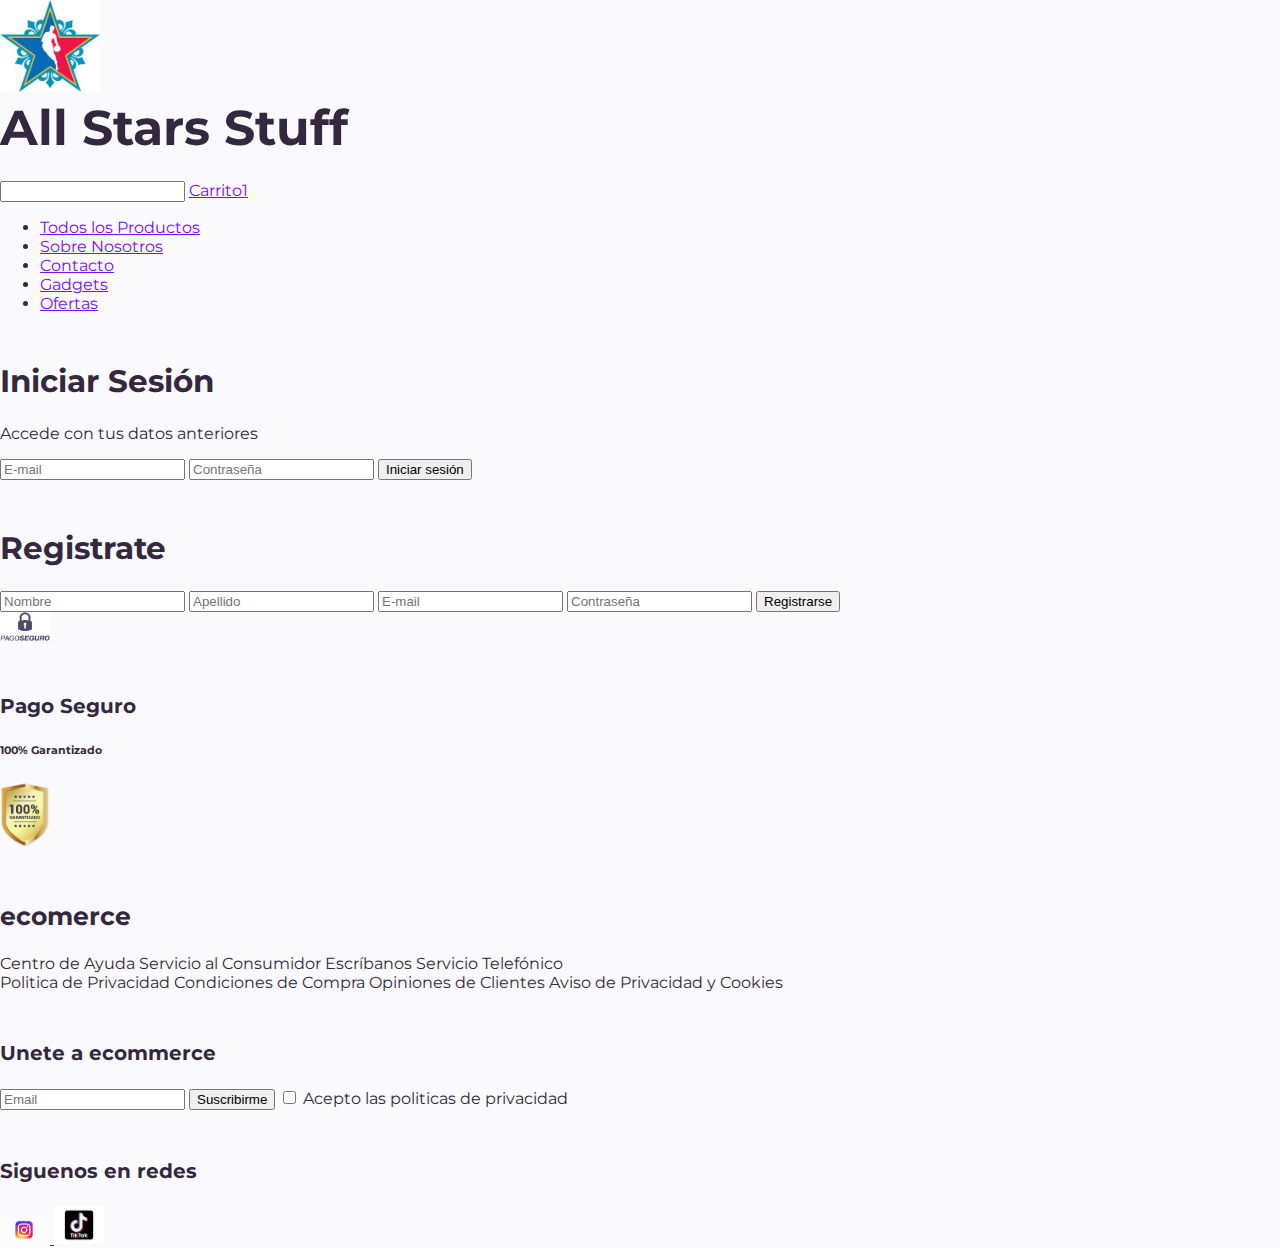
<file: HTML/index.html>
<!DOCTYPE html>
<html lang="en">
  <head>
    <meta charset="UTF-8" />
    <meta http-equiv="X-UA-Compatible" content="IE=edge" />
    <meta name="viewport" content="width=device-width, initial-scale=1.0" />
    <link rel="shortcut icon" href="/assets/icons/NBA Logo.ico">
    <title>All Stars Stuff</title>
    <!-- Mi estilo -->
    <link rel="stylesheet" href="../CSS/style.css">
    <!-- Iconos  -->
    <link rel="stylesheet" href="https://cdn.jsdelivr.net/npm/bootstrap-icons@1.10.4/font/bootstrap-icons.css">
    <!-- Mis fuentes -->
    <link rel="preconnect" href="https://fonts.googleapis.com">
    <link rel="preconnect" href="https://fonts.gstatic.com" crossorigin>
    <link href="https://fonts.googleapis.com/css2?family=IBM+Plex+Mono:wght@100;300&family=Montserrat:wght@200;400&display=swap" rel="stylesheet">
  </head>
  <body>
    <header>
      <img src="../assets/icons/NBA Logo.png" alt="logo" width="100px" />
      <h1>All Stars Stuff</h1>
      <input type="search" name="buscador" />
      <a href="carrito.html">Carrito<span>1</span></a>
    </header>
    <nav>
      <ul>
        <li><a href="productos.html">Todos los Productos</a></li>
        <li><a href="">Sobre Nosotros</a></li>
        <li><a href="">Contacto</a></li>
        <li><a href="">Gadgets</a></li>
        <li><a href="">Ofertas</a></li>
      </ul>
    </nav>
    <main>
      <div>
        <h3>Iniciar Sesión</h3>
        <p>Accede con tus datos anteriores</p>
        <form>
          <input type="email" name="mail" placeholder="E-mail" />
          <input type="password" name="password" placeholder="Contraseña" />
          <button type="submit">Iniciar sesión</button>
        </form>
      </div>
      <div>
        <h3>Registrate</h3>
        
        <form>
          <input type="text" name="nombre" placeholder="Nombre" />
          <input type="text" name="apellido" placeholder="Apellido" />
          <input type="email" name="mail" placeholder="E-mail" />
          <input type="password" name="password" placeholder="Contraseña" />
          <button type="submit">Registrarse</button>
        </form>
      </div>
    </main>
    <section>
        <div>
            <img src="../assets/icons/Pago seguro.png" alt="PagoSeguro" width="50px"/>
            <div>
                <h5>Pago Seguro</h5>
                <h6>100% Garantizado</h6>

            </div>
    </section>
    <footer>
        <div>
            <img src="../assets/icons/GARANTIZADO.png" alt="logo" width="50" />
            <h4>ecomerce</h4>

            <div>
              <ul class="menu">
              <li>Centro de Ayuda</li>
              <li>Servicio al Consumidor</li>
              <li>Escríbanos</li>
              <li>Servicio Telefónico</li>
              </ul>

          </div>
          <div>
            <ul class="menu">
              <li>Politica de Privacidad</li>
              <li>Condiciones de Compra</li>
              <li>Opiniones de Clientes</li>
              <li>Aviso de Privacidad y Cookies</li>
              </ul>

          </div>
        </div>
        <div>

            <h5>Unete a ecommerce</h5>
            <form>
                <input type="email" name="Email" placeholder="Email"/>
                <button type="submit">Suscribirme</button>
                <label for="politica">
                  <input type="checkbox" name="politica" id="politica" value="acepto"/>
                  Acepto las politicas de privacidad
                </label>
            </form>
            <h5>Siguenos en redes</h5>
            <a href="https://www.instagram.com" target="_blank">
              <img src="../assets/icons/Logoinstagram.png" alt="logo" width="50"/>
          </a>
      
              <a href="https://www.tiktok.com" target="_blank">
              <img src="../assets/icons/logotiktok.jpg" alt="logo" width="50"/>
          </a>
        </div>
            



    </footer>
  </body>
</html>
</file>
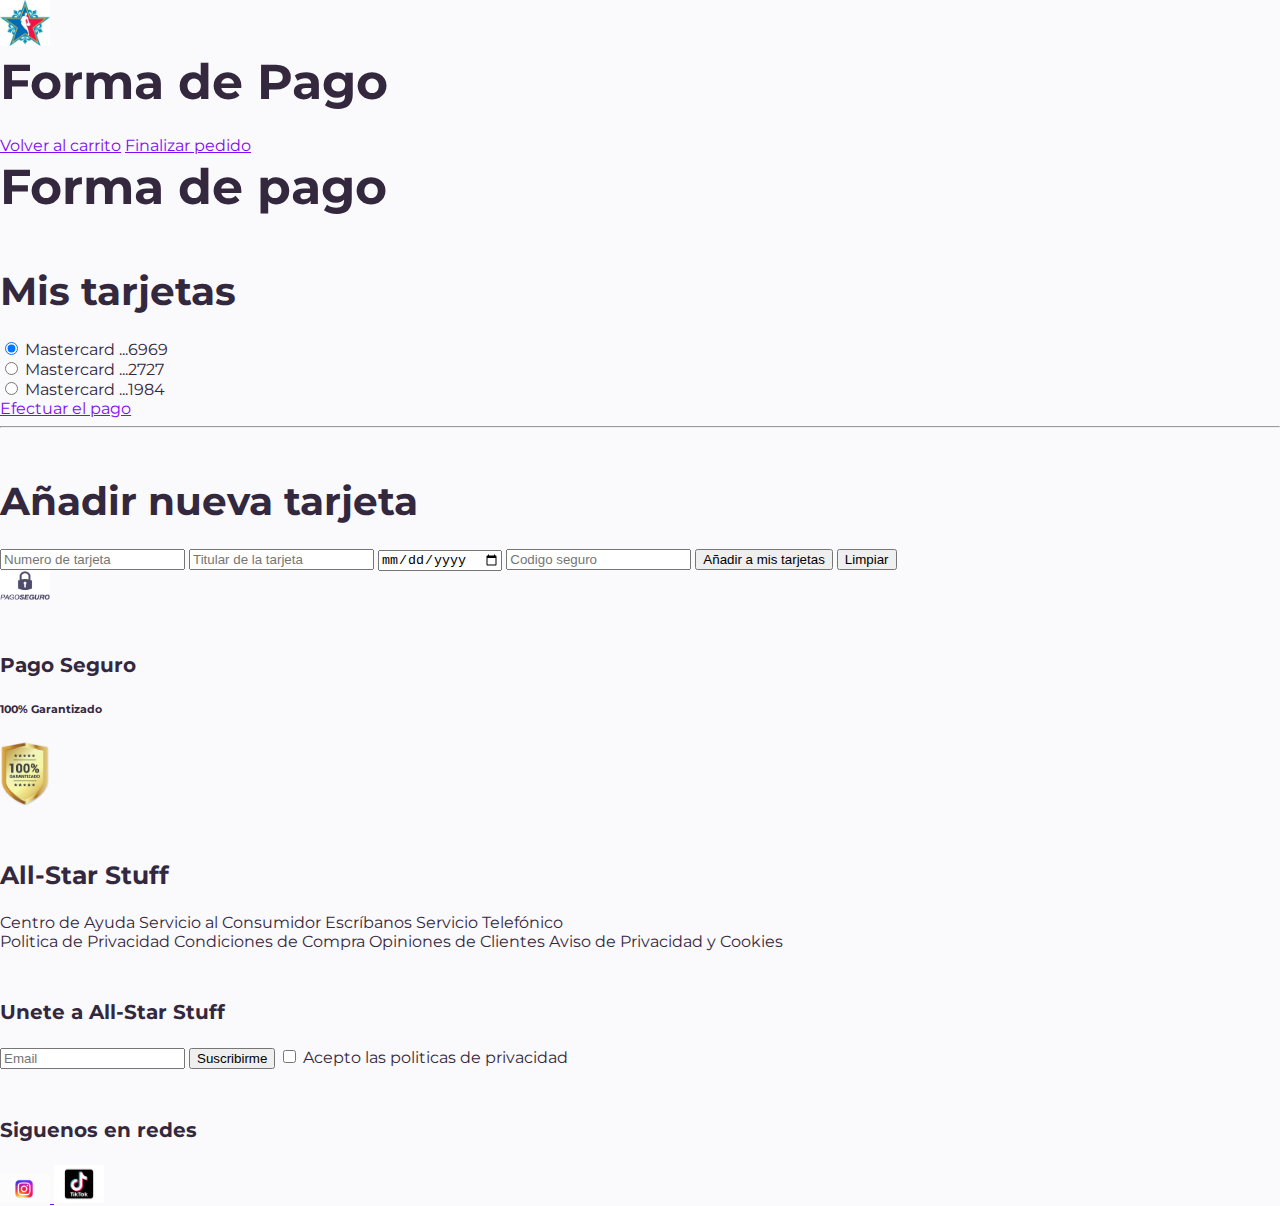
<file: HTML/forma de pago.html>
<!DOCTYPE html>
<html lang="en">
  <head>
    <meta charset="UTF-8" />
    <meta http-equiv="X-UA-Compatible" content="IE=edge" />
    <meta name="viewport" content="width=device-width, initial-scale=1.0" />
    <link rel="shortcut icon" href="/assets/icons/NBA Logo.ico">
    <title>All Stars Stuff</title>
    <!-- Mi estilo -->
    <link rel="stylesheet" href="../CSS/style.css">
    <!-- Iconos  -->
    <link rel="stylesheet" href="https://cdn.jsdelivr.net/npm/bootstrap-icons@1.10.4/font/bootstrap-icons.css">
    <!-- Mis fuentes -->
    <link rel="preconnect" href="https://fonts.googleapis.com">
    <link rel="preconnect" href="https://fonts.gstatic.com" crossorigin>
    <link href="https://fonts.googleapis.com/css2?family=IBM+Plex+Mono:wght@100;300&family=Montserrat:wght@200;400&display=swap" rel="stylesheet">
  </head>
  <body>
    <header>
      <img src="../assets/icons/NBA Logo.png" alt="logo" width="50px" />
      <h1>Forma de Pago</h1>
      <a href="carrito.html">Volver al carrito</a>
      <a href="../HTML/finalizar pedido.html">Finalizar pedido</a>
    </header>
    <main>
      <h1>Forma de pago</h1>
      <div>
        <h2>Mis tarjetas</h2>
        <form>
          <label for="tarjeta">
            <input type="radio" name="tarjeta" id="tarjeta" value="6969" checked/>
            Mastercard ...6969
          </label>
          <br />
          <label for="tarjeta">
            <input type="radio" name="tarjeta" id="tarjeta" value="2727" />
            Mastercard ...2727
          </label>
          <br />
          <label for="tarjeta">
            <input type="radio" name="tarjeta" id="tarjeta" value="1984" />
            Mastercard ...1984
          </label>
          <br />
          <a href="finalizar pedido.html"> Efectuar el pago</a>
        </form>
      </div>
      <hr />
      <div>
        <h2>Añadir nueva tarjeta</h2>
        <form>
          <input type="number" name="tarjeta" placeholder="Numero de tarjeta" />
          <input type="text" name="titular" placeholder="Titular de la tarjeta"/>
          <input type="date" name="caducidad" placeholder="Caducidad" />
          <input type="number" name="cvv" placeholder="Codigo seguro" min="0" />
          <button type="button">Añadir a mis tarjetas</button>
          <label for="Borrar"></label>    
          <input type="reset" value="Limpiar">
        </form>
      </div>
    </main>
    <section>
        <div>
            <img src="../assets/icons/Pago seguro.png" alt="PagoSeguro" width="50px"/>
            <div>
                <h5>Pago Seguro</h5>
                <h6>100% Garantizado</h6>

            </div>
    </section>
    <footer>
        <div>
            <img src="../assets/icons/GARANTIZADO.png" alt="logo" width="50" />
            <h4>All-Star Stuff</h4>

            <div>
                <ul class="menu">
                <li>Centro de Ayuda</li>
                <li>Servicio al Consumidor</li>
                <li>Escríbanos</li>
                <li>Servicio Telefónico</li>
                </ul>

            </div>
            <div>
              <ul class="menu">
                <li>Politica de Privacidad</li>
                <li>Condiciones de Compra</li>
                <li>Opiniones de Clientes</li>
                <li>Aviso de Privacidad y Cookies</li>
                </ul>

            </div>
        </div>
        <div>

            <h5>Unete a All-Star Stuff</h5>
            <form>
                <input type="email" name="Email" placeholder="Email"/>
                <button type="submit">Suscribirme</button>
                <label for="politica">
                  <input type="checkbox" name="politica" id="politica" value="acepto"/>
                  Acepto las politicas de privacidad
                </label>
            </form>
            <h5>Siguenos en redes</h5>
            <a href="https://www.instagram.com" target="_blank">
                <img src="../assets/icons/Logoinstagram.png" alt="logo" width="50"/>
            </a>
        
                <a href="https://www.tiktok.com" target="_blank">
                <img src="../assets/icons/logotiktok.jpg" alt="logo" width="50"/>
            </a>
        </div>
        
            



    </footer>
  </body>
</html>
</file>
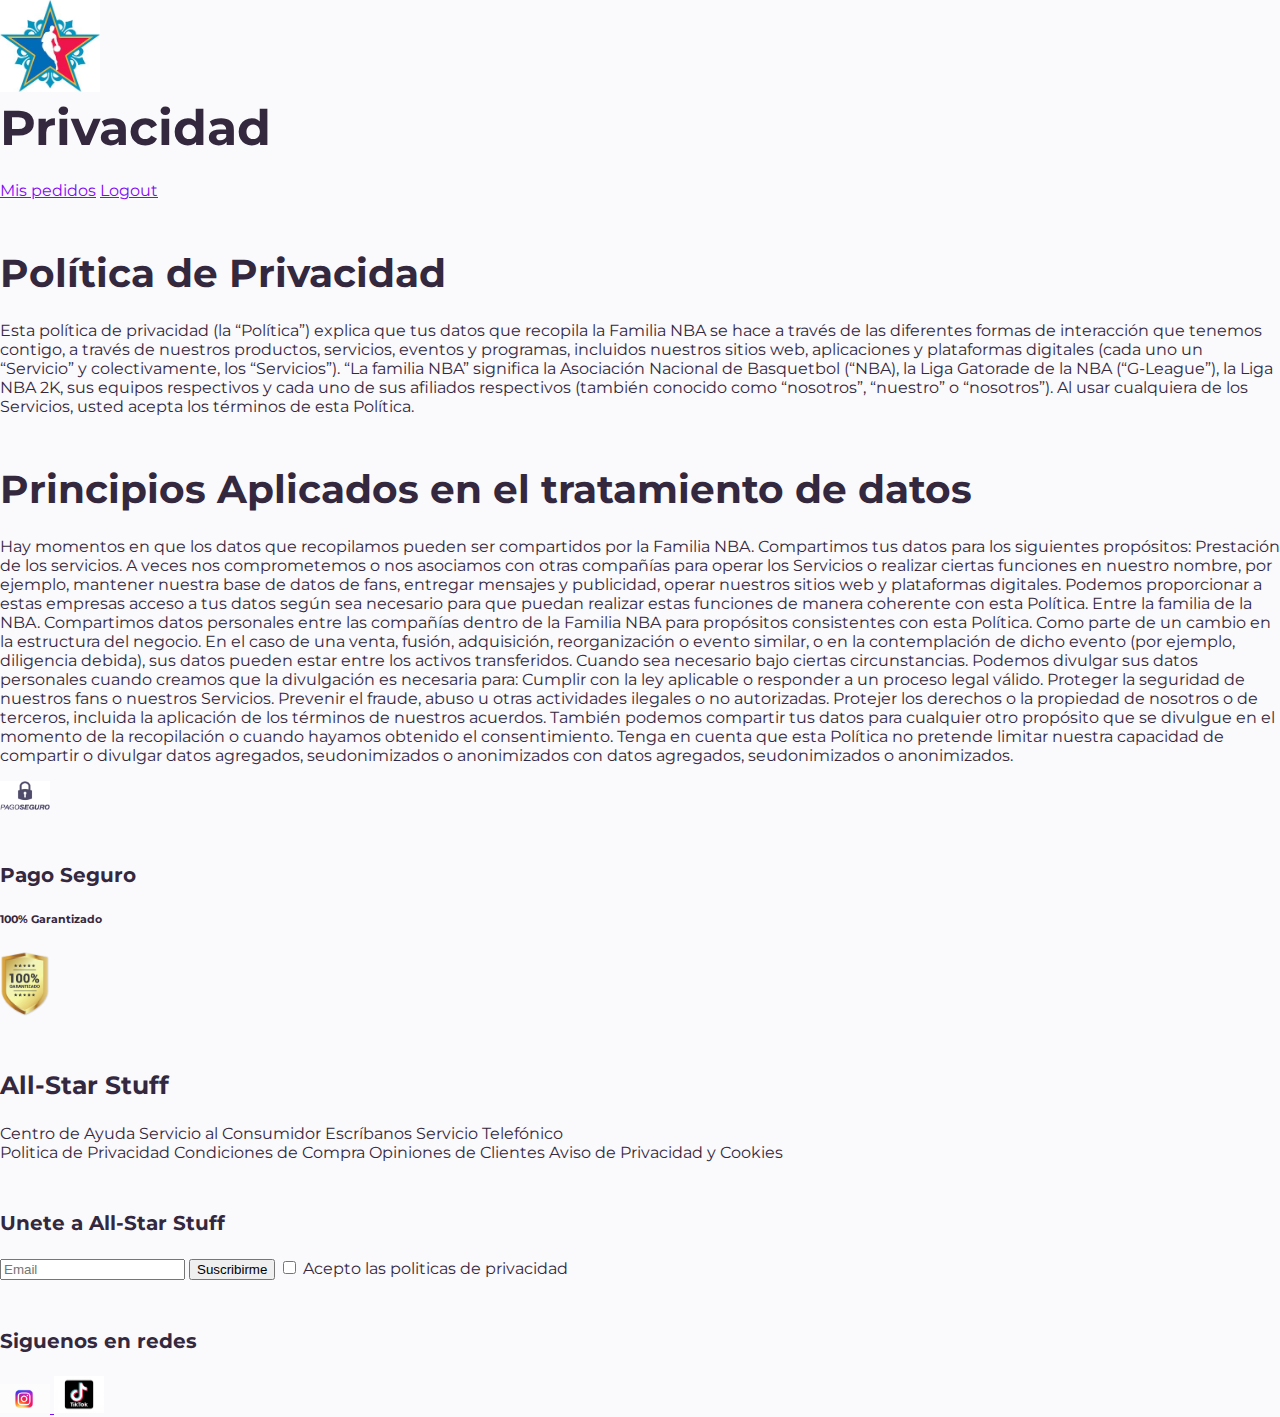
<file: HTML/privacidad.html>
<!DOCTYPE html>
<html lang="en">
    <head>
        <meta charset="UTF-8" />
        <meta http-equiv="X-UA-Compatible" content="IE=edge" />
        <meta name="viewport" content="width=device-width, initial-scale=1.0" />
        <link rel="shortcut icon" href="/assets/icons/NBA Logo.ico">
        <title>All Stars Stuff</title>
        <!-- Mi estilo -->
        <link rel="stylesheet" href="../CSS/style.css">
        <!-- Iconos  -->
        <link rel="stylesheet" href="https://cdn.jsdelivr.net/npm/bootstrap-icons@1.10.4/font/bootstrap-icons.css">
        <!-- Mis fuentes -->
        <link rel="preconnect" href="https://fonts.googleapis.com">
        <link rel="preconnect" href="https://fonts.gstatic.com" crossorigin>
        <link href="https://fonts.googleapis.com/css2?family=IBM+Plex+Mono:wght@100;300&family=Montserrat:wght@200;400&display=swap" rel="stylesheet">
      </head>
<body>
    <header>
        <img src="../assets/icons/NBA Logo.png" alt="logo" width="100px" />
        <h1>Privacidad</h1>
        <a href="carrito.html">Mis pedidos</a>
        <a href="index.html">Logout</a>
      </header>

      <main>
        <h2>Política de Privacidad</h2>
        <p>Esta política de privacidad (la “Política”) explica que tus datos que recopila la Familia NBA se hace a través de las diferentes formas de interacción que tenemos contigo, a través de nuestros productos, servicios, eventos y programas, incluidos nuestros sitios web, aplicaciones y plataformas digitales (cada uno un “Servicio” y colectivamente, los “Servicios”).

            “La familia NBA” significa la Asociación Nacional de Basquetbol (“NBA), la Liga Gatorade de la NBA (“G-League”), la Liga NBA 2K, sus equipos respectivos y cada uno de sus afiliados respectivos (también conocido como “nosotros”, “nuestro” o “nosotros”).
            
            Al usar cualquiera de los Servicios, usted acepta los términos de esta Política.</p>

            <h2>Principios Aplicados en el tratamiento de datos</h2>

            <p>Hay momentos en que los datos que recopilamos pueden ser compartidos por la Familia NBA. Compartimos tus datos para los siguientes propósitos:

                Prestación de los servicios. A veces nos comprometemos o nos asociamos con otras compañías para operar los Servicios o realizar ciertas funciones en nuestro nombre, por ejemplo, mantener nuestra base de datos de fans, entregar mensajes y publicidad, operar nuestros sitios web y plataformas digitales. Podemos proporcionar a estas empresas acceso a tus datos según sea necesario para que puedan realizar estas funciones de manera coherente con esta Política.
                
                Entre la familia de la NBA. Compartimos datos personales entre las compañías dentro de la Familia NBA para propósitos consistentes con esta Política.
                
                Como parte de un cambio en la estructura del negocio. En el caso de una venta, fusión, adquisición, reorganización o evento similar, o en la contemplación de dicho evento (por ejemplo, diligencia debida), sus datos pueden estar entre los activos transferidos.
                
                Cuando sea necesario bajo ciertas circunstancias. Podemos divulgar sus datos personales cuando creamos que la divulgación es necesaria para:
                
                Cumplir con la ley aplicable o responder a un proceso legal válido.
                Proteger la seguridad de nuestros fans o nuestros Servicios.
                Prevenir el fraude, abuso u otras actividades ilegales o no autorizadas.
                Protejer los derechos o la propiedad de nosotros o de terceros, incluida la aplicación de los términos de nuestros acuerdos.
                 
                También podemos compartir tus datos para cualquier otro propósito que se divulgue en el momento de la recopilación o cuando hayamos obtenido el consentimiento. Tenga en cuenta que esta Política no pretende limitar nuestra capacidad de compartir o divulgar datos agregados, seudonimizados o anonimizados con datos agregados, seudonimizados o anonimizados.</p>

      </main>
      <section>
        <div>
            <img src="../assets/icons/Pago seguro.png" alt="PagoSeguro" width="50px"/>
            <div>
                <h5>Pago Seguro</h5>
                <h6>100% Garantizado</h6>

            </div>
    </section>
    <footer>
        <div>
            <img src="../assets/icons/GARANTIZADO.png" alt="logo" width="50px" />
            <h4>All-Star Stuff</h4>

            <div>
                <ul class="menu">
                <li>Centro de Ayuda</li>
                <li>Servicio al Consumidor</li>
                <li>Escríbanos</li>
                <li>Servicio Telefónico</li>
                </ul>

            </div>
            <div>
                <ul class="menu">
                <li>Politica de Privacidad</li> 
                <li>Condiciones de Compra</li>
                <li>Opiniones de Clientes</li>
                <li>Aviso de Privacidad y Cookies</li>
                </ul>

            </div>
        </div>
        <div>

            <h5>Unete a All-Star Stuff</h5>
            <form>
                <input type="email" name="Email" placeholder="Email"/>
                <button type="submit">Suscribirme</button>
                <label for="politica">
                  <input type="checkbox" name="politica" id="politica" value="acepto"/>
                  Acepto las politicas de privacidad
                </label>
            </form>
            <h5>Siguenos en redes</h5>
            <a href="https://www.instagram.com" target="_blank">
                <img src="../assets/icons/Logoinstagram.png" alt="logo" width="50"/>
            </a>
        
                <a href="https://www.tiktok.com" target="_blank">
                <img src="../assets/icons/logotiktok.jpg" alt="logo" width="50"/>
            </a>
        </div>
        </footer>
        </body>
        </html>
</file>
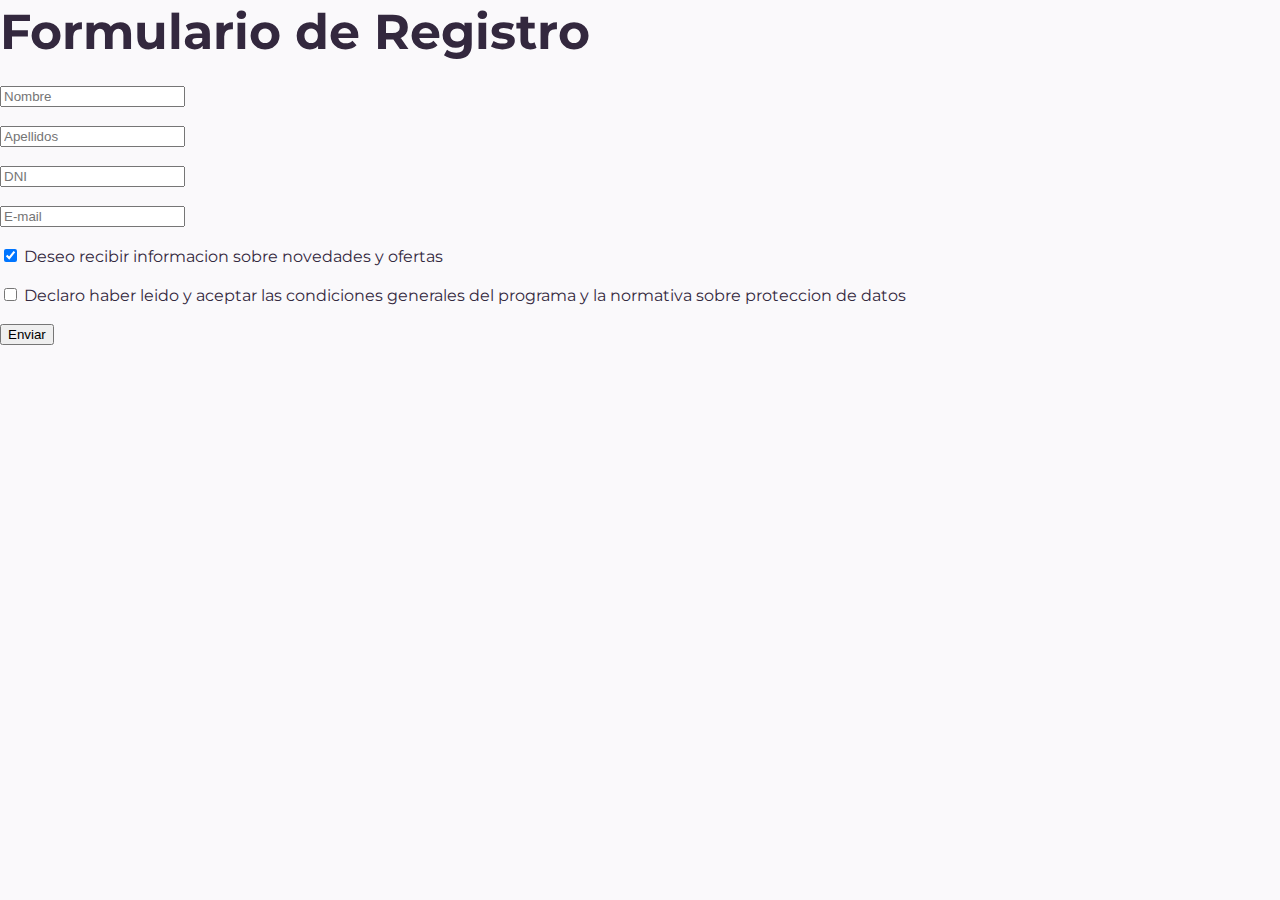
<file: HTML/registro.html>
<!DOCTYPE html>
<html lang="en">
<head>
    <meta charset="UTF-8">
    <meta http-equiv="X-UA-Compatible" content="IE=edge">
    <meta name="viewport" content="width=device-width, initial-scale=1.0">
    <title>Registro</title>
    <link rel="shortcut icon" href="/assets/icons/NBA Logo.ico">
    <link rel="stylesheet" href="../CSS/style.css">
    <!--Iconos Bootstrap-->
    <link rel="stylesheet" href="https://cdn.jsdelivr.net/npm/bootstrap-icons@1.10.4/font/bootstrap-icons.css">
    <!-- Mis fuentes -->
    <link rel="preconnect" href="https://fonts.googleapis.com">
    <link rel="preconnect" href="https://fonts.gstatic.com" crossorigin>
    <link href="https://fonts.googleapis.com/css2?family=IBM+Plex+Mono:wght@100;300&family=Montserrat:wght@200;400&display=swap" rel="stylesheet">

</head>
<body>
    <h1>Formulario de Registro</h1>

    <form action="" method="get">
 
       <label for="nombre"> 
 
       <input type="text" name="nombre" id="nombre"  maxlength="50" placeholder="Nombre"/></label>
       <br /><br />
 
       <label for="apellido">
 
       <input type="text" name="apellido" id="apellido" placeholder="Apellidos"/></label>
       <br /><br />
 
       <label for="dni"> 
 
       <input type="number" name="dni" id="dni" placeholder="DNI"/></label>
       
       <br /><br />
 
       <label for="correo">
           
       <input type="email" name="Correo" id="correo" placeholder="E-mail"/></label>
       <br /><br />
 
       
       <label for="novedades">
       <input type="checkbox" name="Ofertas" value="Ofertas" id="novedades" checked /> Deseo recibir informacion sobre novedades y ofertas </label>
       <br /><br />
 
       <label for="proteccion">
       <input type="checkbox" name="Condiciones" value="Condiciones" id="proteccion" /> Declaro haber leido y aceptar las condiciones generales del programa y la normativa sobre proteccion de datos </label>
       <br /><br />
 
       <button type="submit">Enviar</button>    
</body>
</html>
</file>
<file: CSS/style.css>
:root{
    --hue: 270;
    --principal: hsl(var(--hue) 91% 50% / 1);
    --secundario: hsl(var(--hue) 71% 70% / 1);
    --resalto: hsl(47, 73%, 56%);
    --negro: hsl(var(--hue) 21% 20% / 1);
    --blanco: hsl(var(--hue) 21% 98% / 1);
    --gris: hsl(var(--hue) 21% 80% / 1);
    --blpuro: hsl(0, 0%, 100%);
}

* {
    box-sizing: border-box;
  }
  

body{
    color: var(--negro);
    background-color: var(--blanco);
    font-family: 'Montserrat', sans-serif;
    margin: 0;
    font-size: 16px;
}

img{
    max-width: 100%;
}



/* Tipografia */

p {margin-bottom: 1rem;}


h1, h2, h3, h4, h5 {
  margin: 3rem 0 1.38rem;
  line-height: 1.3;
  color: var(--negro);
}

h1, .h1 {
  margin-top: 0;
  font-size: 3.052rem;
}

h2, .h2 {font-size: 2.441rem;}

h3, .h3 {font-size: 1.953rem;}

h4, .h4 {font-size: 1.563rem;}

h5 {font-size: 1.25rem;}

small, .text_small {font-size: 0.8rem;}

a{
    color: var(--principal);
}


/* Buttons */

.button{
    display: inline-block;
    text-decoration: none;
    padding: 16px 24px;
    border: 2px solid var(--principal);
    border-radius: 8px;
    font-family: "Montserrat", sans-serif;
    font-size: 16px;
    color: var(--blanco);
    background: var(--principal);
    text-align: center;
    cursor: pointer;
}

.button:hover{
    background-color: transparent;
    color: var(--principal);
}

.button-secundario{
    background: var(--secundario);
    border-color: var(--secundario);
}

/* Menu */

.menu {
    margin: 0;
    padding: 0;
    list-style: none;
}

.menu li {
    display: inline-block;
}

/* Cards */

.orden-card{
    display:flex;
    flex-direction: row;
    justify-content: space-center;
    gap: 16px;

}

.card{
    width: 100%;
    border: 4px solid var(--gris);
    border-radius: 16px;
    overflow: hidden;
    
}
.contenido-producto{
    padding: 16px;
    display: flex;
    flex-direction: column;
    gap: 16px;
}

.card-titulo,
.card-titulo .precio,
.card-actions{
    display: flex;
    justify-content: space-between;
    align-items: center;
}

.card h4{
    margin: 0;
}

.rating{
    color: var(--gris);
}

.card-actions{
    gap: 16px;
}

.card-actions .anadir{
    width: 100%;
}

/* Header */

header {
background-color: var(--blanco);

}

#comprar{
    position: relative;
}

#comprar span{
    position: absolute;
    top: -8px;
    right: -8px;
    width: 24px;
    height: 24px;
    background: var(--negro);
    border-radius: 50%;
    display: flex;
    justify-content: center;
    align-items: center;
}
 
.container{
    background-color: var(--blpuro);

}

/*.container div{
    display:flex;
    flex-direction:row;
    align-items:center;
}*/
 header .search{

    display:flex;
    flex-direction:row;
    align-items:center;
   
    gap: 8px;
}
 

/* Nav */

#navegacion .col-izq,
#navegacion .col-dch{
    width: 49%;
    display: inline-block;
}

#navegacion .col-dch .menu{
    text-align: right;
}


/* Página productos */

.espacio-card{
    display: flex;
    gap: 16px;
}


/* Helper */

.container{
    max-width: 992px;
    margin: 0px auto;
    padding: 16px;
}

.main-color{
    color: var(--principal);
}
</file>
